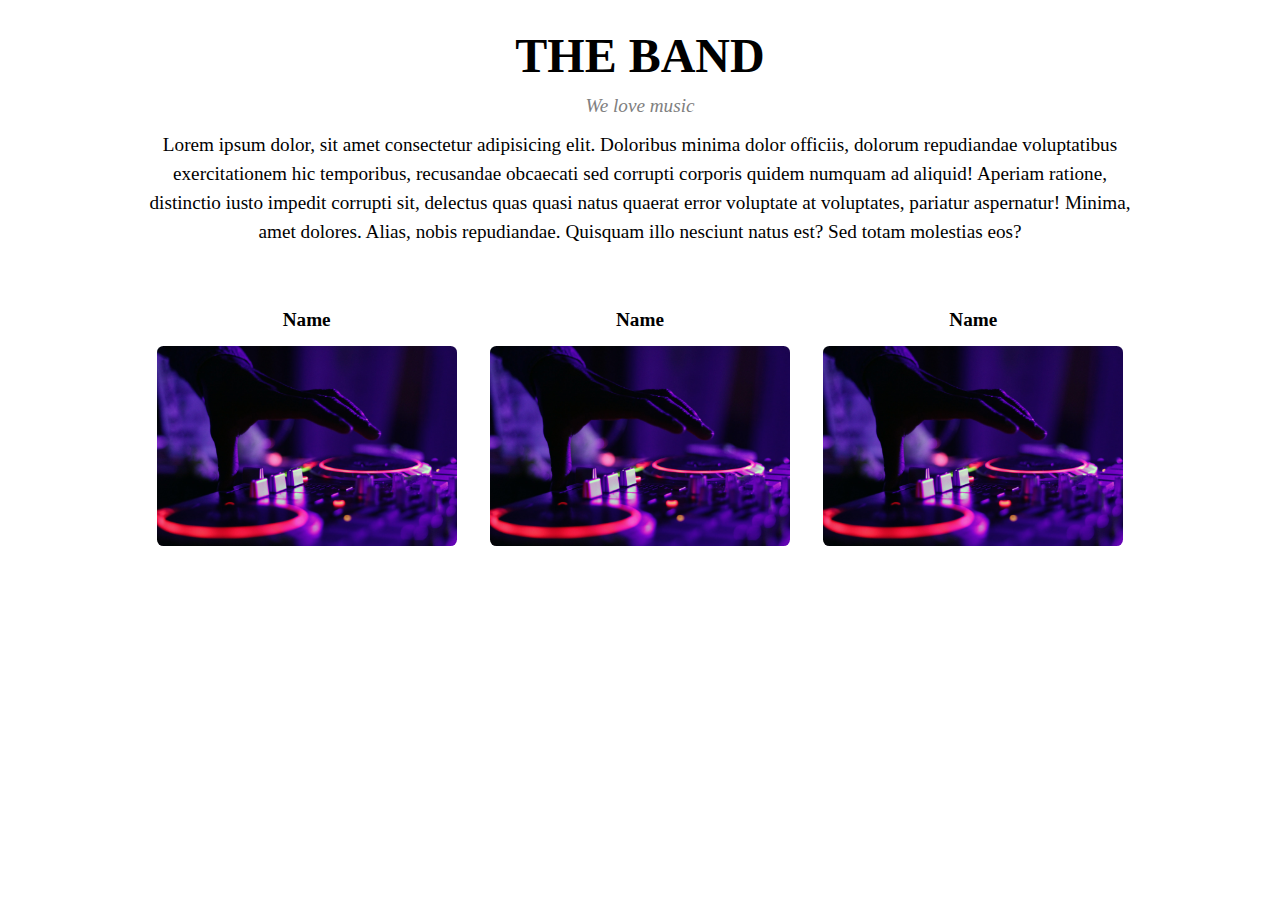
<file: block-BNaaep/index.html>
<!DOCTYPE html>
<html lang="en">
  <head>
    <meta charset="UTF-8" />
    <meta http-equiv="X-UA-Compatible" content="IE=edge" />
    <meta name="viewport" content="width=device-width, initial-scale=1.0" />
    <link rel="stylesheet" href="./assets/stylesheet/style.css" />
    <title>The Band</title>
  </head>
  <body>
    <div class="container">
      <h1>THE BAND</h1>
      <span>We love music</span>
      <p>
        Lorem ipsum dolor, sit amet consectetur adipisicing elit. Doloribus
        minima dolor officiis, dolorum repudiandae voluptatibus exercitationem
        hic temporibus, recusandae obcaecati sed corrupti corporis quidem
        numquam ad aliquid! Aperiam ratione, distinctio iusto impedit corrupti
        sit, delectus quas quasi natus quaerat error voluptate at voluptates,
        pariatur aspernatur! Minima, amet dolores. Alias, nobis repudiandae.
        Quisquam illo nesciunt natus est? Sed totam molestias eos?
      </p>
      <article class="flex">
        <div>
          <strong>Name</strong>
          <img src="./assets/media/index_02.jpg" alt="music" />
        </div>
        <div>
          <strong>Name</strong>
          <img src="./assets/media/index_02.jpg" alt="music" />
        </div>
        <div>
          <strong>Name</strong>
          <img src="./assets/media/index_02.jpg" alt="music" />
        </div>
      </article>
    </div>
  </body>
</html>
</file>
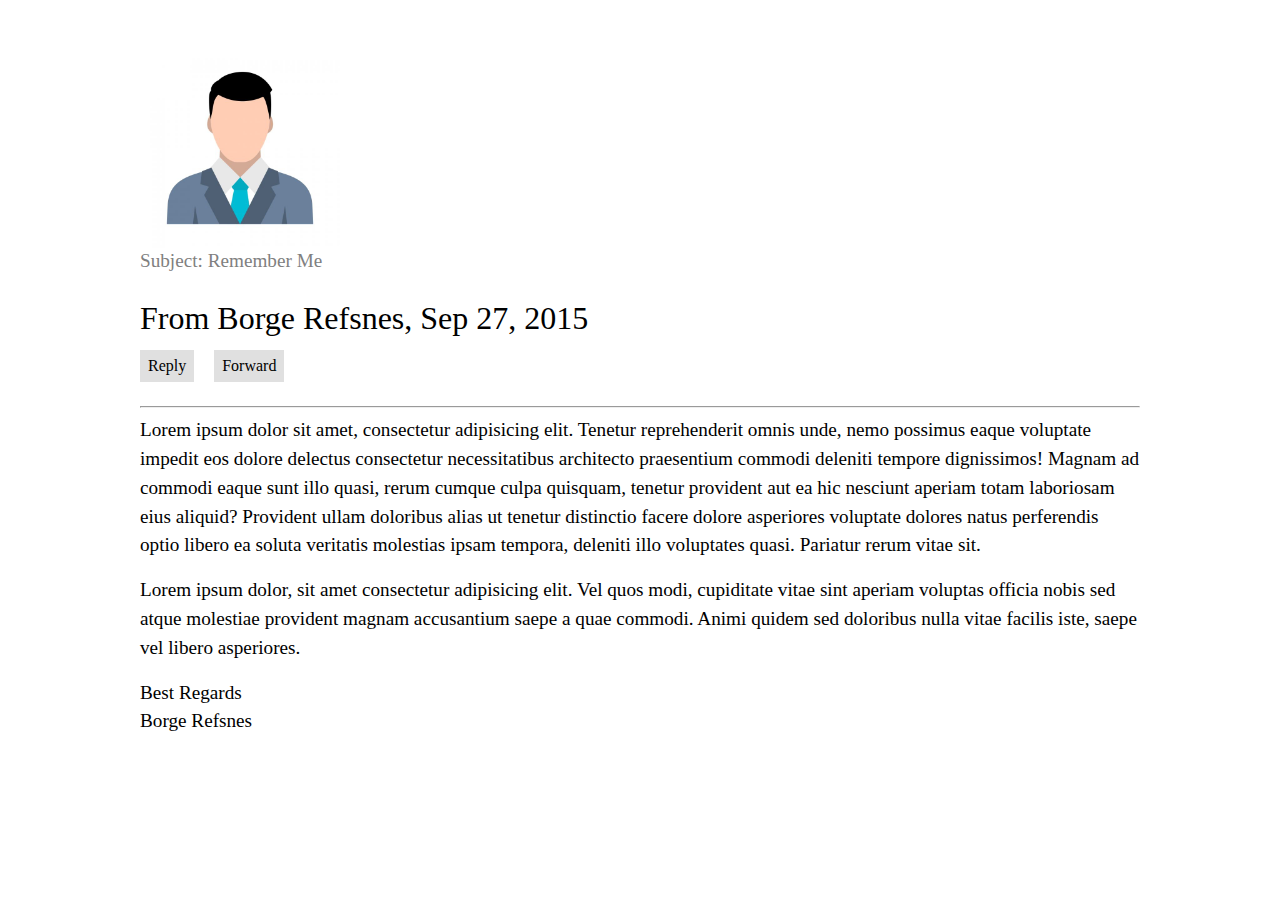
<file: block-BNaaep/about.html>
<!DOCTYPE html>
<html lang="en">
  <head>
    <meta charset="UTF-8" />
    <meta http-equiv="X-UA-Compatible" content="IE=edge" />
    <meta name="viewport" content="width=device-width, initial-scale=1.0" />
    <link rel="stylesheet" href="./assets/stylesheet/style.css" />
    <title>About</title>
  </head>
  <body>
    <div class="about-container">
      <img src="./assets/media/about_02.png" alt="user" class="about-img" />
      <figcaption>Subject: Remember Me</figcaption>
      <h2>From Borge Refsnes, Sep 27, 2015</h2>
      <a href="#">Reply</a>
      <a href="#">Forward</a>
      <hr />
      <p>
        Lorem ipsum dolor sit amet, consectetur adipisicing elit. Tenetur
        reprehenderit omnis unde, nemo possimus eaque voluptate impedit eos
        dolore delectus consectetur necessitatibus architecto praesentium
        commodi deleniti tempore dignissimos! Magnam ad commodi eaque sunt illo
        quasi, rerum cumque culpa quisquam, tenetur provident aut ea hic
        nesciunt aperiam totam laboriosam eius aliquid? Provident ullam
        doloribus alias ut tenetur distinctio facere dolore asperiores voluptate
        dolores natus perferendis optio libero ea soluta veritatis molestias
        ipsam tempora, deleniti illo voluptates quasi. Pariatur rerum vitae sit.
      </p>
      <br />
      <p>
        Lorem ipsum dolor, sit amet consectetur adipisicing elit. Vel quos modi,
        cupiditate vitae sint aperiam voluptas officia nobis sed atque molestiae
        provident magnam accusantium saepe a quae commodi. Animi quidem sed
        doloribus nulla vitae facilis iste, saepe vel libero asperiores.
      </p>
      <br />
      <p>Best Regards</p>
      <p>Borge Refsnes</p>
    </div>
  </body>
</html>
</file>
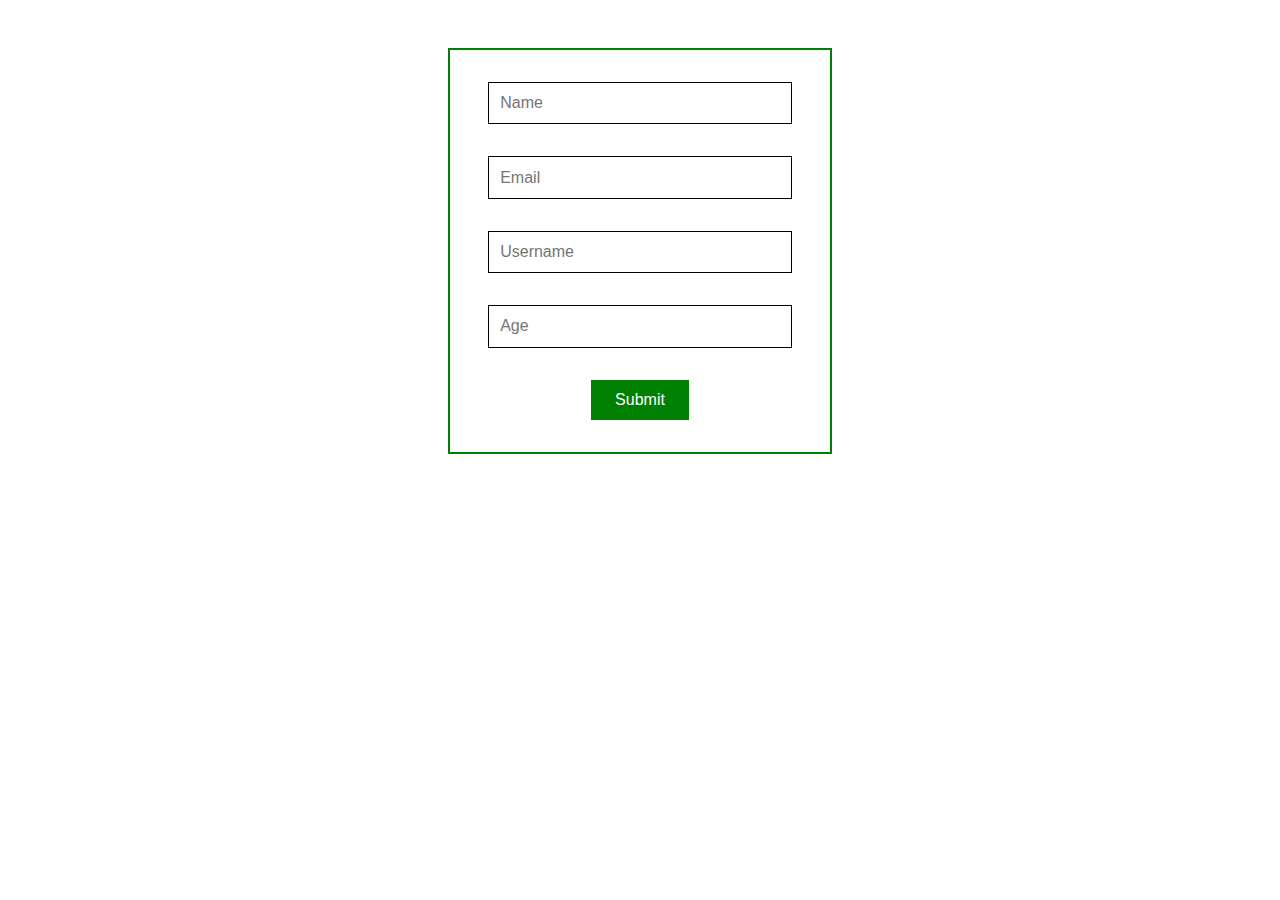
<file: block-BNaaep/contact.html>
<!DOCTYPE html>
<html lang="en">
  <head>
    <meta charset="UTF-8" />
    <meta http-equiv="X-UA-Compatible" content="IE=edge" />
    <meta name="viewport" content="width=device-width, initial-scale=1.0" />
    <link rel="stylesheet" href="./assets/stylesheet/style.css" />
    <title>Contact</title>
  </head>
  <body>
    <form action="/contact" method="POST">
      <input type="text" name="name" placeholder="Name" class="form-control" />
      <input
        type="email"
        name="email"
        placeholder="Email"
        class="form-control"
      />
      <input
        type="text"
        name="username"
        placeholder="Username"
        class="form-control"
      />
      <input type="number" name="age" placeholder="Age" class="form-control" />
      <input type="submit" class="submit-btn" />
    </form>
  </body>
</html>
</file>
<file: block-BNaaep/assets/stylesheet/style.css>
html,
body,
div,
span,
applet,
object,
iframe,
h1,
h2,
h3,
h4,
h5,
h6,
p,
blockquote,
pre,
a,
abbr,
acronym,
address,
big,
cite,
code,
del,
dfn,
em,
img,
ins,
kbd,
q,
s,
samp,
small,
strike,
strong,
sub,
sup,
tt,
var,
b,
u,
i,
center,
dl,
dt,
dd,
ol,
ul,
li,
fieldset,
form,
label,
legend,
table,
caption,
tbody,
tfoot,
thead,
tr,
th,
td,
article,
aside,
canvas,
details,
embed,
figure,
figcaption,
footer,
header,
hgroup,
menu,
nav,
output,
ruby,
section,
summary,
time,
mark,
audio,
video {
  margin: 0;
  padding: 0;
  border: 0;
  font-size: 100%;
  font: inherit;
  vertical-align: baseline;
}
/* HTML5 display-role reset for older browsers */
article,
aside,
details,
figcaption,
figure,
footer,
header,
hgroup,
menu,
nav,
section {
  display: block;
}
body {
  line-height: 1;
}
ol,
ul {
  list-style: none;
}
blockquote,
q {
  quotes: none;
}
blockquote:before,
blockquote:after,
q:before,
q:after {
  content: '';
  content: none;
}
table {
  border-collapse: collapse;
  border-spacing: 0;
}

/* Custom Styling */
* {
  box-sizing: border-box;
}
.container,
.about-container {
  max-width: 1000px;
  text-align: center;
  margin: 2rem auto;
}
.about-container {
  text-align: left;
}
.flex {
  display: flex;
  justify-content: center;
}

h1 {
  font-size: 3rem;
  font-weight: bolder;
}
span {
  font-size: 1.2rem;
  font-style: italic;
  color: grey;
  margin: 1rem 0;
  display: inline-block;
}
p {
  font-size: 1.2rem;
  line-height: 1.5;
}
img {
  width: 90%;
  margin: 1rem auto;
  border-radius: 0.4rem;
}
strong {
  font-size: 1.2rem;
  font-weight: bold;
  display: block;
  margin-top: 4rem;
}

.about-img {
  width: 20%;
  margin-bottom: 0;
}

h2 {
  font-size: 2rem;
}

figcaption {
  margin-bottom: 2rem;
  font-size: 1.2rem;
  color: grey;
}
a {
  text-decoration: none;
  margin: 1rem 1rem 1rem 0;
  color: black;
  background-color: rgb(224, 224, 224);
  padding: 0.5rem;
  display: inline-block;
}
form {
  border: 2px solid green;
  width: 30%;
  margin: 3rem auto;
  text-align: center;
  padding: 1rem 0;
}
.form-control {
  padding: 0.7rem;
  font-size: 1rem;
  border-radius: 0;
  border: 1px solid;
  width: 80%;
  margin: 1rem 2rem;
}

.submit-btn {
  border: none;
  background-color: green;
  color: white;
  padding: 0.7rem 1.5rem;
  font-size: 1rem;
  margin: 1rem 0;
  cursor: pointer;
}
</file>
